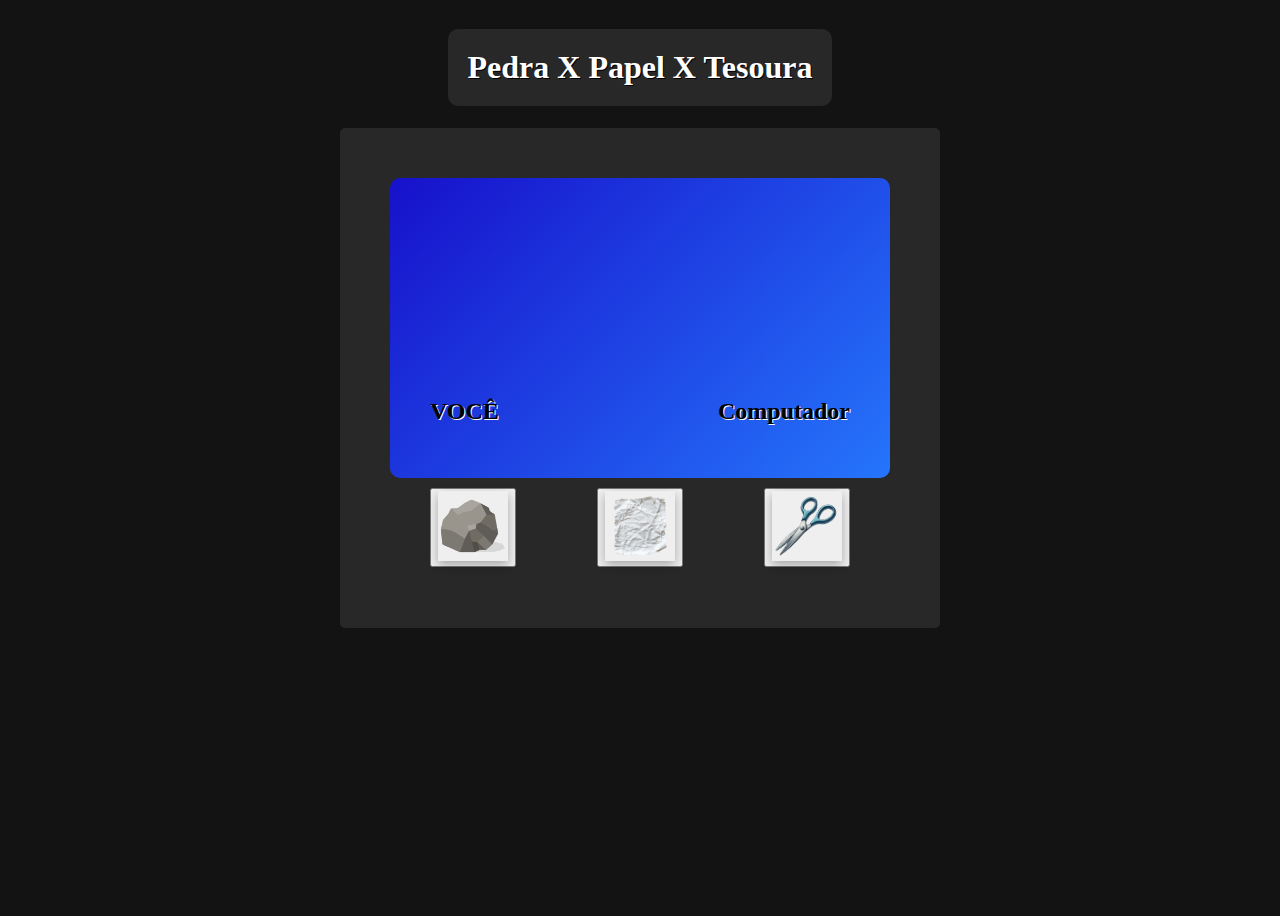
<file: index.html>
<!DOCTYPE html>
<html lang="pt">
<head>
    <meta charset="UTF-8">
    <meta name="viewport" content="width=device-width, initial-scale=1.0">
    <title>Pedra Papel Tesoura</title>
   <link rel="stylesheet" href="/css/style.css">
</head>
<body>
    <h1 class="nemi">Pedra X Papel X Tesoura</h1>
    <div class="area">
        <div class="visor">
            <div class="resultado" id="resulta"></div>
            <div class="imageresult">
                <div class="imgEscolha" id="Escolhaplay">
                  
                </div>
                <h1 id="xis">X</h1>
                <div class="imgEscolha" id="pcEscolha">
                    
                </div>
                
            </div>
            <div class="nomer"><h2>VOCÊ</h2> <h2>Computador</h2></div>
        </div>
        <div class="botoes">
        <div> 
            
            <button id="bot1"><img src="/imagem/pedra.png" alt=""></button></div>
        <div> 
            
            <button id="bot2"><img src="/imagem/papel.png" alt=""></button></div>
        <div> 
            
            <button id="bot3"><img src="/imagem/tesoura.png" alt=""></button></div>
        </div>
    </div>
    <script src="script/script.js"></script>
</body>
</html>
</file>
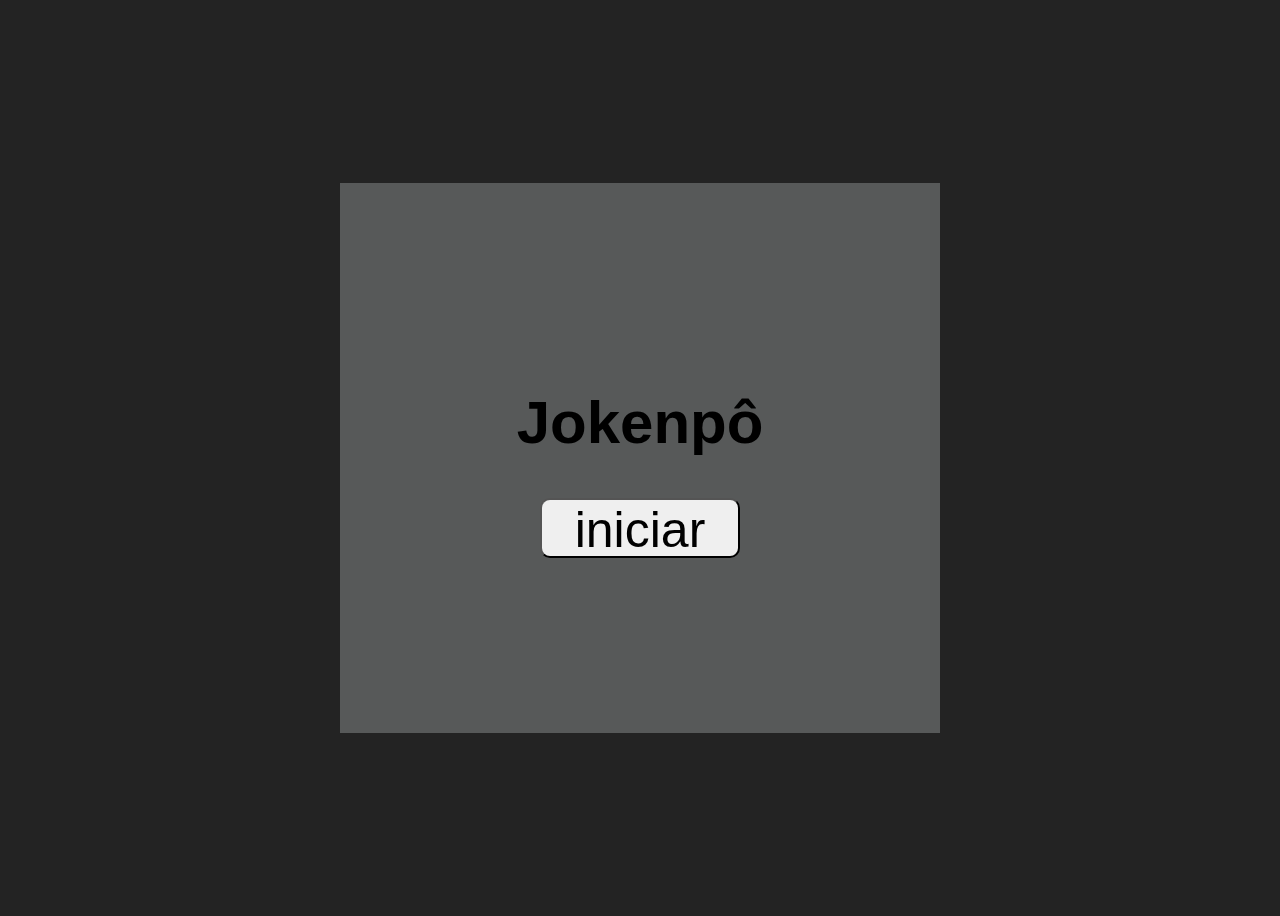
<file: inicial_pagi.html>
<!DOCTYPE html>
<html lang="en">
<head>
    <meta charset="UTF-8">
    <meta name="viewport" content="width=device-width, initial-scale=1.0">
    <title>Pedra Papel Tesoura</title>
    <link rel="stylesheet" href="/css/style_prime.css">
</head>
<body>
    <div class="area1">
        <h1>Jokenpô</h1>
        <a href="index.html" target="_self"><button >iniciar</button></a>
    </div>
    
</body>
</html>
</file>
<file: css/style.css>
body{
    height: 100vh;
    display: flex;
    flex-direction: column;
    align-items: center;
    background: rgb(19, 19, 19)
}
.nemi{
    text-shadow: 1px 1px rgb(0, 0, 0);
    color: white;
    background-color: rgb(40, 40, 40);
    padding: 20px;
    border-radius: 10px;
}
button img{
    width: 70px;
    height: 70px;
    cursor: pointer;
    box-shadow: 0 4px 10px rgba(0, 0, 0, 0.3);
}


.area{
    height: 400px;
    width: 500px;
    background-color: rgb(40, 40, 40);
    border-radius: 5px;
   padding: 50px;
    
}
.visor{
    height: 300px;
    display: flex;
    align-items: center;
    flex-direction: column;
    background: linear-gradient(135deg, #1711cb, #2575fc);
    border-radius: 10px;
}
.imagemplay{
    
    width: 100px;
    height: 100px;
    box-shadow: 0 4px 10px rgba(0, 0, 0, 0.3);
} 
.imageresult{
    display: flex;
    height: 200px;
    width: 100%;
    align-items: center;
    justify-content: space-around;
    
}

.resultado{
    font-size: 50px;
    color: rgb(255, 255, 255);
    text-shadow: 2px 1px black;
    font-family: Verdana, Geneva, Tahoma, sans-serif;
}
.botoes{
    height: 100px;
    
    display: flex;
   align-items: center;
   justify-content: space-around;
}
#xis{
    display: none;
}
.nomer{
    display: flex;
    justify-content: space-between;
    width: 420px;
}
.nomer h2{
    text-shadow: 1px 1px rgb(255, 255, 255);
    color: rgb(0, 0, 0);
}
</file>
<file: css/style_prime.css>
body{
    height: 100vh;
    display: flex;
    justify-content: center;
    align-items: center;
    background-color: rgb(35, 35, 35);
}
.area1{
    height: 450px;
    width: 500px;
    background-color: rgb(87, 89, 89);
    display: flex;
   align-items:center;
   justify-content: center;
   flex-direction: column;
   padding: 50px;
    
}
h1{
    font-size: 60px;
    justify-self: flex-start;
    margin-top: 30px;
    font-family: Impact, Haettenschweiler, 'Arial Narrow Bold', sans-serif;
}

button{
    width:200px;
    height: 60px;
    font-size: 50px;
    border-radius: 10px;
    animation: pulse 2s infinite;
}
@keyframes pulse{
    0%,100% {transform:scale(1); }
    50% {transform: scale(1.2);}
}
</file>
